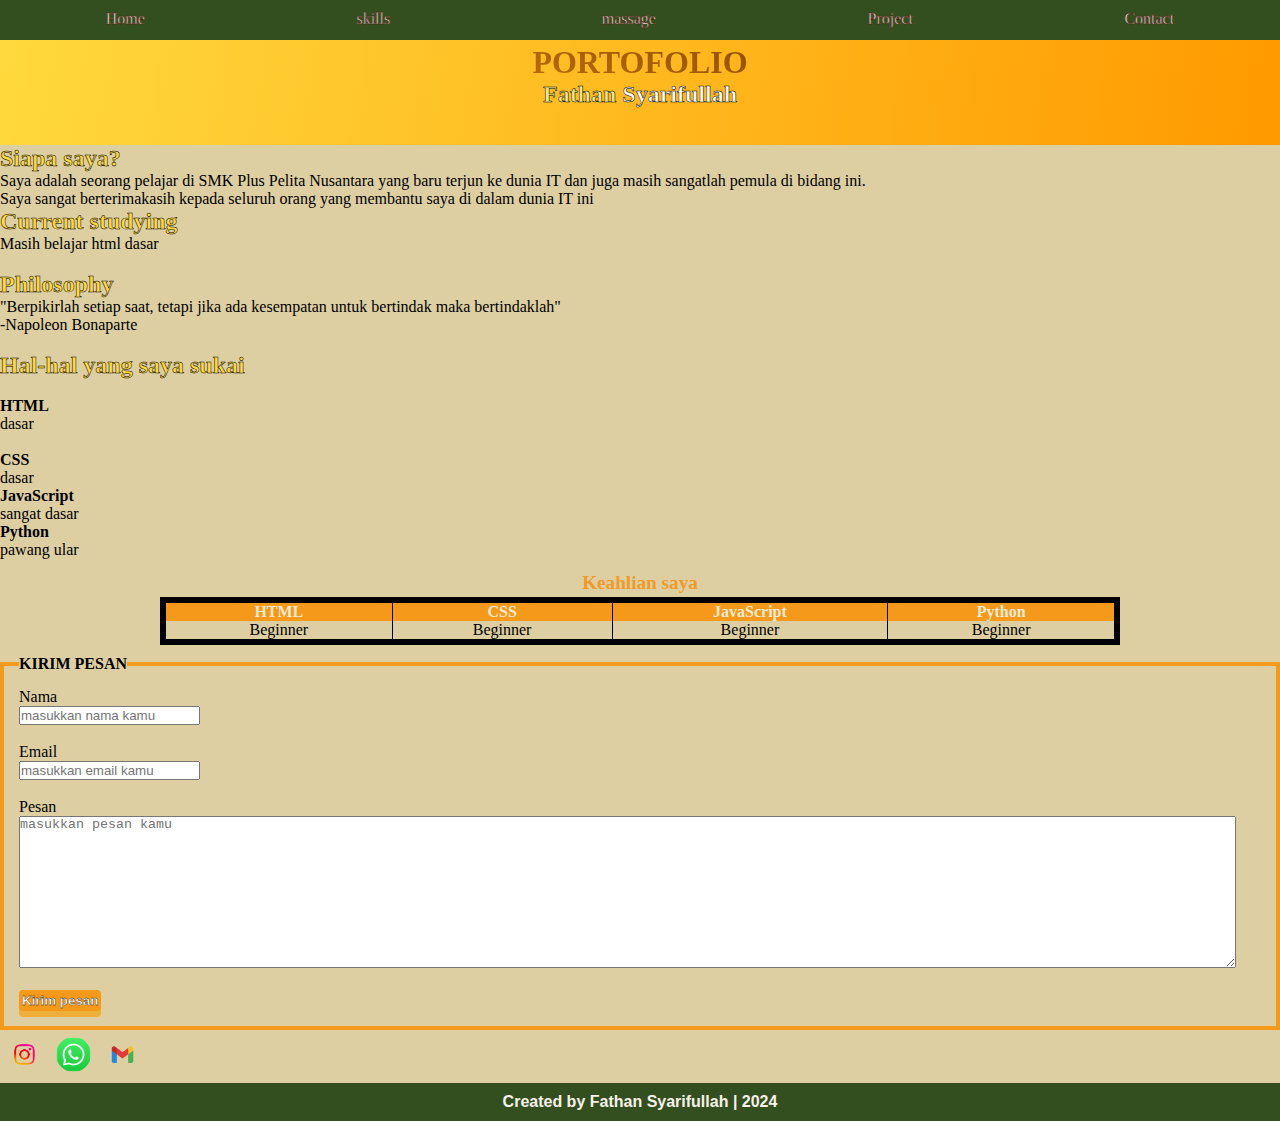
<file: portofolio/index.html>
<!DOCTYPE html>
<html lang="en">
  <head>
    <meta charset="UTF-8" />
    <meta name="viewport" content="width=device-width, initial-scale=1.0">
    <title>portofolio Fathan Syarifullah</title>
    <link rel="stylesheet" href="style.css" />
  </head>
  <body>
    <!-- header -->
    <header>
      <nav class="navbar">
        <div class="wrapper">
          <div class="menu">
            <ul>
              <li><a href="#home">Home</a></li>
              <li><a href="#skills">skills</a></li>
              <li><a href="#massage">massage</a></li>
              <li><a href="#project">Project</a></li>
              <li><a href="#contact">Contact</a></li>
            </ul>
          </div>
        </div>
      </nav>
    </header>

    <!-- Page home -->
    <main class="isi">
      <section id="home">
        <div class="hero-section"></div>
        <div class="headline">
          <h1>PORT<span class="highlight">OFOLIO</span></h1>
          <h2>Fathan<span class="name"> Syarifullah</span></h2>
        </div>
        <div class="subheadline">
          <article>
            <h2>Siapa saya?</h2>
            <p>
              Saya adalah seorang pelajar di SMK Plus Pelita Nusantara yang baru
              terjun ke dunia IT dan juga masih sangatlah pemula di bidang ini.
              <br />
              Saya sangat berterimakasih kepada seluruh orang yang membantu saya
              di dalam dunia IT ini
            </p>
          </article>
          <h2>Current studying</h2>
          <p>Masih belajar html dasar</p><br>
          <h2>Philosophy</h2>
          <blockquote>"Berpikirlah setiap saat, tetapi jika ada kesempatan untuk bertindak maka bertindaklah"<br>-Napoleon Bonaparte</blockquote><br>
          <h2>Hal-hal yang saya sukai</h2><br>
          <ul type="disc">
            <li><strong>HTML</strong><dl>dasar</dl></li><br>
            <li><strong>CSS</strong><dl>dasar</dl></li>
            <li><strong>JavaScript</strong><dl>sangat dasar</dl></li>
            <li><strong>Python</strong><dl>pawang ular</dl></li>
          </ul>
        </div>
      </section>

      <!-- Page skills-->
      <section id="skills">
        <div>
          <table class="table" cellpadding="10" cellspacing="5">
            <caption class="caption">
              Keahlian saya
            </caption>
            <thead class="thead">
              <tr>
                <th>HTML</th>
                <th>CSS</th>
                <th>JavaScript</th>
                <th>Python</th>
              </tr>
            </thead>
            <tbody>
              <tr>
                <td>Beginner</td>
                <td>Beginner</td>
                <td>Beginner</td>
                <td>Beginner</td>
              </tr>
            </tbody>
          </table>
        </div>
      </section>

      <!-- page project -->
      <section id="project">
        <div>

        </div>
      </section>

      <!-- page massage -->
      <section id="massage">
        <div class="massage-box">
          <form action="pesan">
            <fieldset class="fieldset">
              <legend><strong>KIRIM PESAN</strong></legend>
              <label for="text">Nama</label><br>
              <input type="text" placeholder="masukkan nama kamu" name="Nama_pengirim"><br><br>
              <label for="email">Email</label><br>
              <input type="email" placeholder="masukkan email kamu"><br><br>
              <label for="text">Pesan</label><br>
              <textarea name="pesan" id="pesan_pengirim" rows="10" cols="150" placeholder="masukkan pesan kamu"></textarea><br><br>
              <button onclick="" class="button-massage">Kirim pesan</button>
            </fieldset>
          </form>
        </div>
      </section>
      <!-- page contact -->
      <section id="contact">
        <div>
          <ul>
            <li><a href="https://www.instagram.com/fattsyf_?igsh=bzl4MTFyNnZqM29o"><img src="image/logo_instagram_bismillah_transparan-removebg-preview.png" alt=""></a></li>
            <li><a href="https://wa.me/6283123370477"><img src="image/logo whatsapp berwarna.webp" alt=""></a></li>
            <li><a href="mailto:syarifullahfathan@gmail.com"><img src="image/google_mail_gmail_logo_icon_159346.png" alt=""></a></li>
          </ul>
        </div>
      </section>
    </main>
    <!-- footer -->
    <footer>
      <div>
        <p>Created by Fathan Syarifullah | 2024</p>
      </div>
    </footer>
  </body>
</html>
</file>
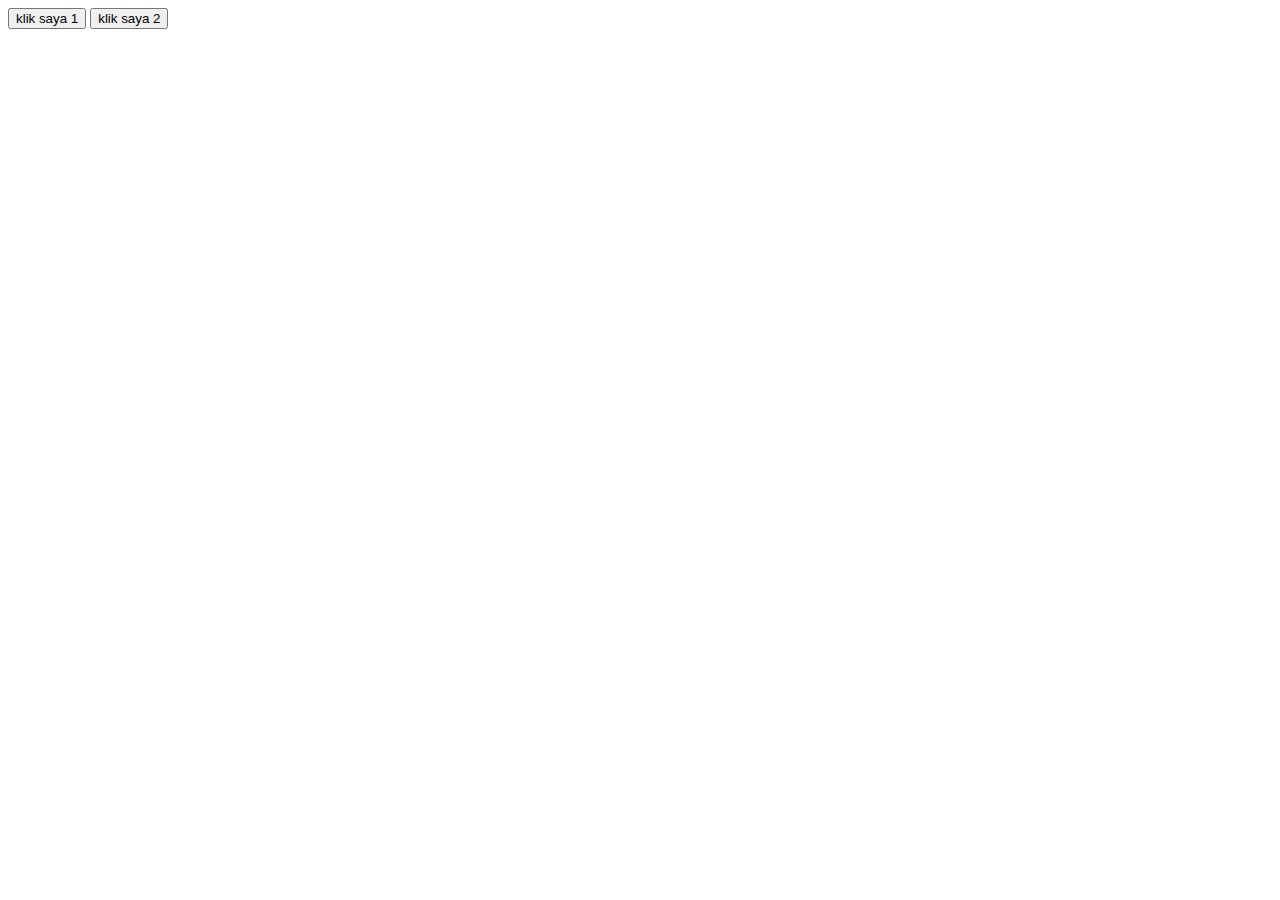
<file: belajarjs/belajarDOM/belajarDOM.html>
<!DOCTYPE html>
<html lang="en">
<head>
    <meta charset="UTF-8">
    <meta name="viewport" content="width=device-width, initial-scale=1.0">
    <title>Jawa festival</title>
</head>
<body>
    <button id="btn1">klik saya 1</button>
    <button id="btn2" onmouseover="ubahText()" onmouseout="oriText()">klik saya 2</button>
    <script src="belajarDOM.js"></script>
</body>
</html>
</file>
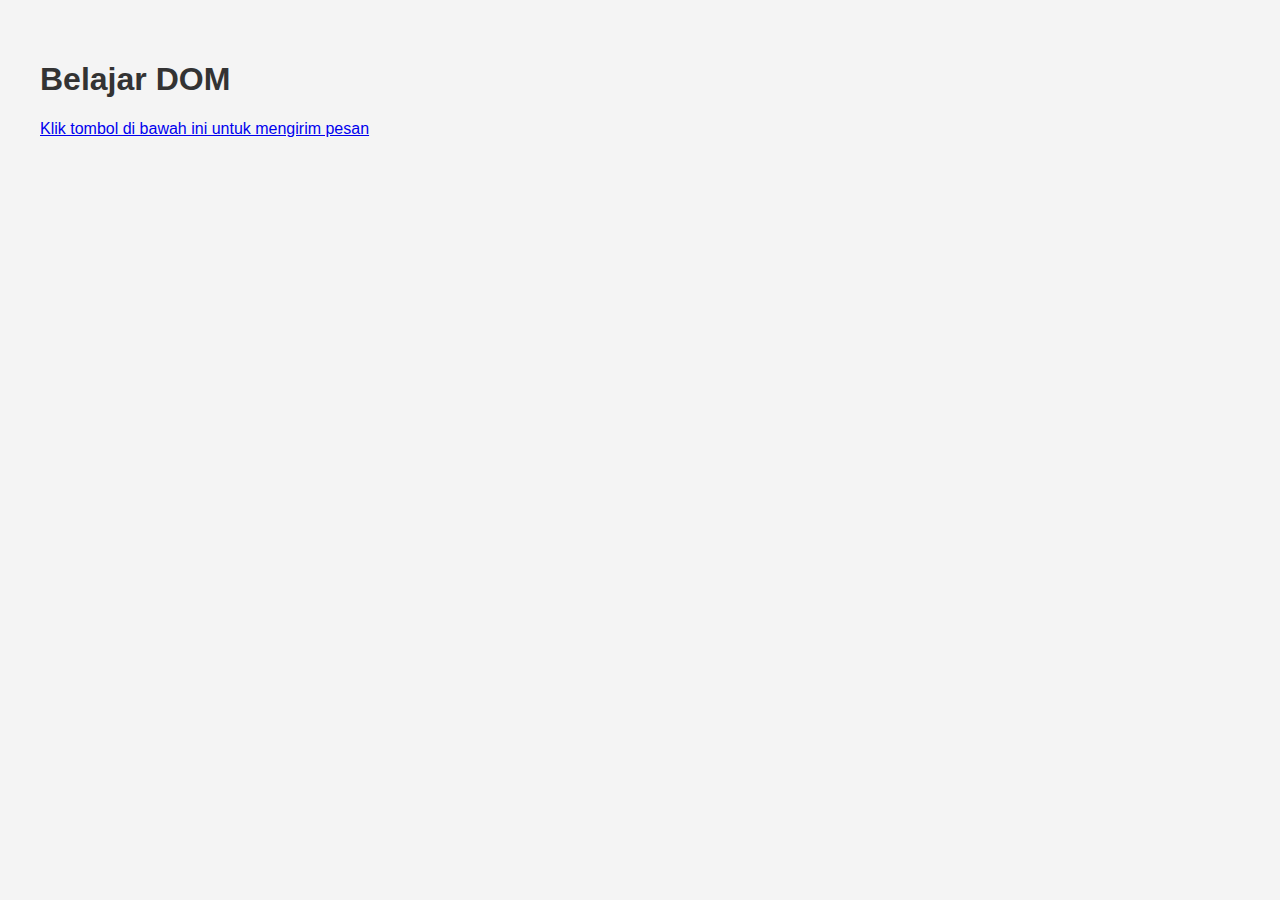
<file: belajarjs/belajarDOM/nyobajs.html>
<!DOCTYPE html>
<html lang="en">
<head>
    <meta charset="UTF-8">
    <meta name="viewport" content="width=device-width, initial-scale=1.0">
    <title>Document</title>
    <style>
        body {
            font-family: Arial, sans-serif;
            margin: 20px;
            padding: 20px;
            background-color: #f4f4f4;
        }
        h1 {
            color: #333;
        }
    </style>
</head>
<body>
    <script>
        // let total = 0;
        // let mapel = 7;
        // const pesan = [
        //     'masukkan nilai matematika: ',
        //     'masukkan nilai IPA: ',
        //     'masukkan nilai IPS: ',
        //     'masukkan nilai Bahasa Indonesia: ',
        //     'masukkan nilai Bahasa Inggris: ',
        //     'masukkan nilai PPKN: ',
        //     'masukkan nilai Informatika: ',
        // ];

        // for (let i = 0; i < mapel; i++) {
        //     let nilai = parseFloat(prompt(pesan[i]));

        //     if(isNaN(nilai)) {
        //         nilai = 0; 
        //     }
        //     total += nilai;
        // }

        // let rata = total / mapel;
        // alert('rata rata nilai kamu dari ' + mapel + ' mapel adalah ' + rata)
        window.onload = function() {       
        alert('Selamat datang di halaman saya');
    }
        </script>
    <h1>Belajar DOM</h1>
    <p> <a href="https.www.google.com">Klik tombol di bawah ini untuk mengirim pesan</a> </p>
    <!-- <button onclick="alert('pesan sudah terkirim')">Kirim pesan</button> -->
</body>
</html>
</file>
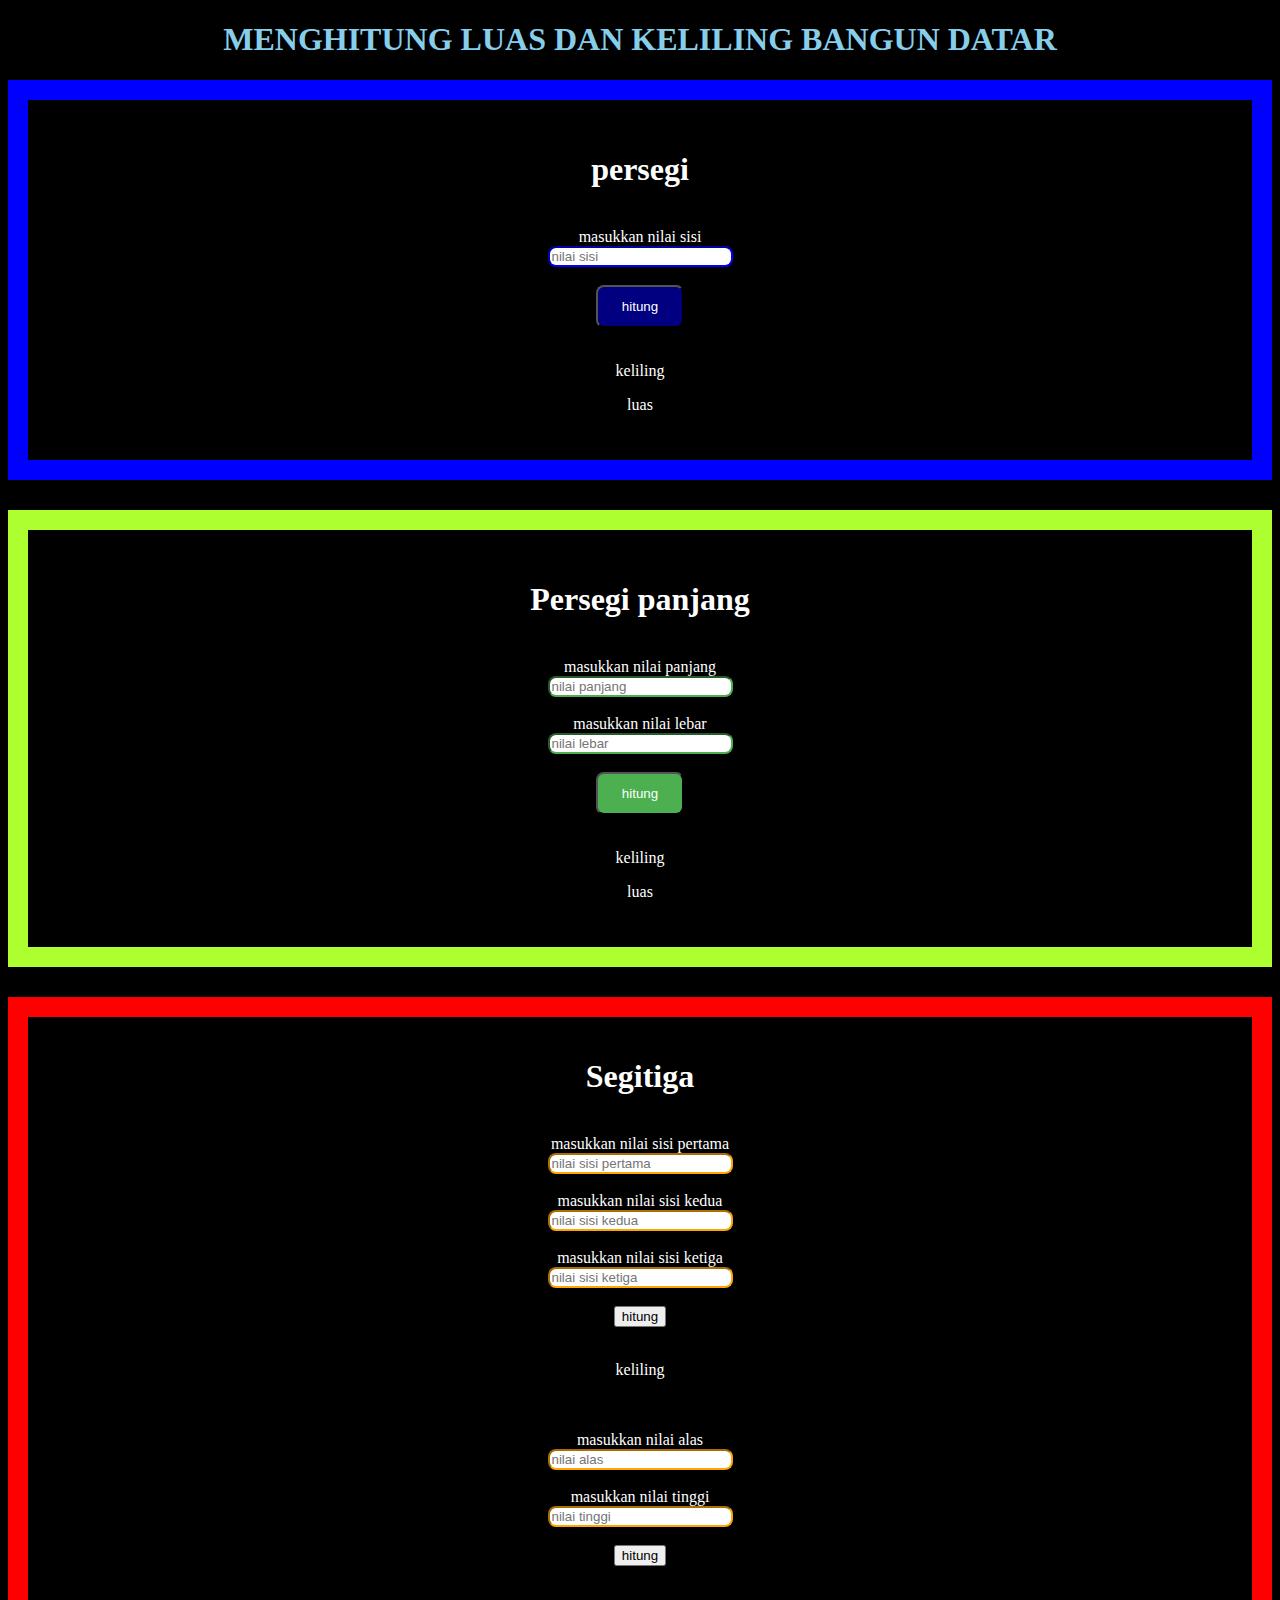
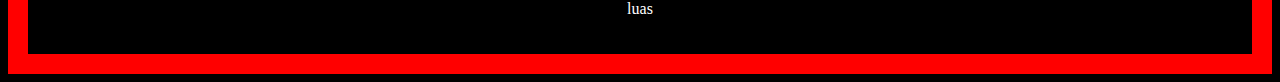
<file: belajarjs/luaskelilingbangunruang/ini.html>
<!DOCTYPE html>
<html lang="en">
<head>
    <meta charset="UTF-8">
    <meta name="viewport" content="width=device-width, initial-scale=1.0">
    <title>luas dan keliling</title>
    <link rel="stylesheet" href="style.css">
</head>
<script src="ini.js"></script>
<body>
<h1 class="heading">MENGHITUNG LUAS DAN KELILING BANGUN DATAR</h1>
    <!-- menghitung keliling dan luas persegi -->
<div class="persegi">
    <h1>persegi</h1><br>
    masukkan nilai sisi <br><input type="number" id="sisi" placeholder="nilai sisi" required>
    <br><br>
    <button onclick="luasdankelilingpersegi()" id="btnpersegi">hitung</button>
    <br><br>
    <p id="keliling_persegi">keliling</p>
    <p id="luas_persegi">luas</p>
</div>
    <!-- menghitung keliling dan luas persegi panjang -->
<div class="persegipanjang">
    <h1>Persegi panjang</h1><br>
     masukkan nilai panjang <br> <input type="number" id="panjang" placeholder="nilai panjang">
     <br><br>
     masukkan nilai lebar  <br> <input type="number" id="lebar" placeholder="nilai lebar">
     <br><br>
     <button onclick="luasdankelilingpersegipanjang()" id="btnPP">hitung</button>
     <br><br>
     <p id="keliling_PP">keliling</p>
     <p id="luas_PP">luas</p>
</div>
     <!-- menghitung keliling dan luas segitiga -->
 <div class="segitiga">
    <h1>Segitiga</h1><br>
      masukkan nilai sisi pertama <br> <input type="number" id="sisi1" class="sisisegitiga" placeholder="nilai sisi pertama">
      <br><br>
      masukkan nilai sisi kedua <br> <input type="number" id="sisi2" class="sisisegitiga" placeholder="nilai sisi kedua">
      <br><br>
      masukkan nilai sisi ketiga <br> <input type="number" id="sisi3" class="sisisegitiga" placeholder="nilai sisi ketiga">
      <br><br>
      <button onclick="luasdankelilingsegitiga()">hitung</button>
      <br><br>
      <p id="keliling_segitiga">keliling</p>
      <br><br>
      masukkan nilai alas <br> <input type="number" id="alas" class="sisisegitiga" placeholder="nilai alas">
      <br><br>
      masukkan nilai tinggi <br> <input type="number" id="tinggi" class="sisisegitiga" placeholder="nilai tinggi">
      <br><br>
      <button onclick="luasdankelilingsegitiga()">hitung</button>
      <br><br>
      <p id="luas_segitiga">luas</p>
</div>
</body>
</html>
</file>
<file: portofolio/style.css>
* {
  margin: 0;
  padding: 0;
}

body {
  background-color: #cab36ea1;
}

/* styling navbar */
.navbar {
  position: sticky;
  top: 0;
  z-index: 1000;
  padding-top: 0;
}

.navbar > .wrapper {
  width: 100%;
  margin-bottom: -0;
  padding: 10px 0px 10px 0px;
  background-color: #344F1F;
  color: #4F200D;
}

.menu {
  width: 100%;
  height: 20px;
}

.menu ul {
  display: flex;
  justify-content: space-around;
  margin: 0;
  padding: -0;
  list-style-type: none;
}

.menu ul li {
  text-decoration: none;
  padding-bottom: 20px;
}

.menu ul li a {
  font-family: Impact;
  color: #F6F1E9;
  font-style: bold;
  text-decoration: none;
  text-align: center;
  -webkit-text-stroke: #4F200D 0.5px;
}

/* styling home */
#home > .headline {
  background: linear-gradient(100deg, #FFD93D, #FF9A00);
  text-align: center;
  height: 105px;
  padding: 0;
  margin: 0;
}

#home > .headline > h1 {
  font-weight: bold;
  font-family: "poppins";
  padding-top: 4px;
  background: linear-gradient(200deg, #4F200D, #FF9A00);
  background-clip: text;
  -webkit-background-clip: text;
  color: transparent;
  -webkit-text-fill-color: transparent;
}

#home > .headline > h2 {
  font-weight: bolder;
  font-family: Georgia;
  padding-bottom: 4px;
  color: khaki;
}

#home > .headline > h2 > .name {
  color: white;
}



h2 {
  color: #FFD93D;
  -webkit-text-stroke: black 0.5px;
}

/* styling skills */
.caption {
  caption-side: top;
  text-align: center;
  font-family: 'Trebuchet MS';
  font-weight: bold;
  font-size: larger;
  margin: 3px;
  color: rgb(240, 154, 41);
}

.table {
  margin: 10px auto;
  border: 6px solid black;
  border-collapse: collapse;
  text-align: center;
  width: 75%;
  height: 35px;
}

.table > .thead {
  background-color: #F4991A;
  color: #F2EAD3;
  padding: 15px;
}

th td {
  padding: 15px;
  margin: 20px;
}

th:not(:first-child),
td:not(:first-child) {
  border-left: 1px solid black;
}


/* styling massage */
.fieldset {
  border: 4px solid #F4991A;
  padding: 15px;
}

.button-massage {
  color: white;
  -webkit-text-stroke: black 0.3px;
  background-color: #F4991A;
  padding: 3px;
  border: none;
  font-weight: bolder;
  border-radius: 4px;
  font-family: sans-serif;
  box-shadow: 0 6px rgb(237, 175, 58);
  transition: all 0.2s ease;
  -webkit-transition: all 0.2 ease;
}

.button-massage:active {
  box-shadow: 0 2px rgb(237, 175, 58);
  transform: translateY(4px);
}

/* styling contact */
#contact ul {
  list-style: none;
  display: flex;
  
}

img {
  width: 35px;
  height: 35px;
  border-radius: 50%;
  padding: 2px;
  margin: 5px;
}

/* styling footer */
footer {
  background-color: #344F1F;
  color: #F6F1E9;
  text-align: center;
  padding: 10px;
  font-family: 'Gill Sans', sans-serif;
  font-weight: bold;
}
</file>
<file: belajarjs/luaskelilingbangunruang/style.css>
body {
    background-color: black;
    min-height: 100hv;
}

.heading {
    text-align: center;
    font-family: serif;
    font-weight: bold;
    color: skyblue;
}
/* styling persegi */
.persegi {
    border: 20px solid blue;
    margin-top: 10px;
    padding: 30px;
    text-align: center;
    font-family: 'Lucida Sans';
    color: white;
}

#sisi {
    border-color: blue;
    border-radius: 8px;
}

#sisi:focus {
    border: 4px solid purple;
}

#btnpersegi {
    background-color: #000080;
    color: white;
    padding: 12px 24px;
    border-radius: 8px;
    transition: all 0,3 ease-in;
}

#btnpersegi:hover {
    background-color: #00ffff;
    transform: scale(1.15);
    box-shadow: 5px 5px 10px 2px, rgba(red, green, blue, alpha);
}

#btnpersegi:active {
    background-color: #ADD8E6;
    transform: scale(1);
    box-shadow: none;
}

/* styling persegi panjang */
.persegipanjang {
    border: 20px solid greenyellow;
    margin-top: 30px;
    padding: 30px;
    text-align: center;
    font-family: 'lucida sans';
    color: white;
}

#panjang {
    border-color: #4caf50;
    border-radius: 8px;
}

#panjang:focus {
    border: 4px solid greenyellow;
}

#lebar {
    border-color: #4caf50;
    border-radius: 8px;
}

#lebar:focus {
    border: 4px solid greenyellow;
}

#btnPP {
    background-color: #4caf50;
    color: white;
    padding: 12px 24px;
    border-radius: 8px;
    transition: all 0,3 ease-in;
}

#btnPP:hover {
    background-color: #45a049;
    transform: scale(1.05);
    box-shadow: 5px 5px 10px 2px rgba(red, green, blue, alpha);
}

#btnPP:active {
     background-color: #3e8e41;
     transform: scale(0.97);
     box-shadow: none;
}

/* styling segitiga */
.segitiga {
    border: 20px solid red;
    margin-top: 30px;
    padding: 20px;
    color: white;
    text-align: center;
    font-family: 'lucida sans';
}

.sisisegitiga {
    border-color: orange;
    border-radius: 8px;
}

.sisisegitiga:focus {
    border: 4px solid orangered; 
}
</file>
